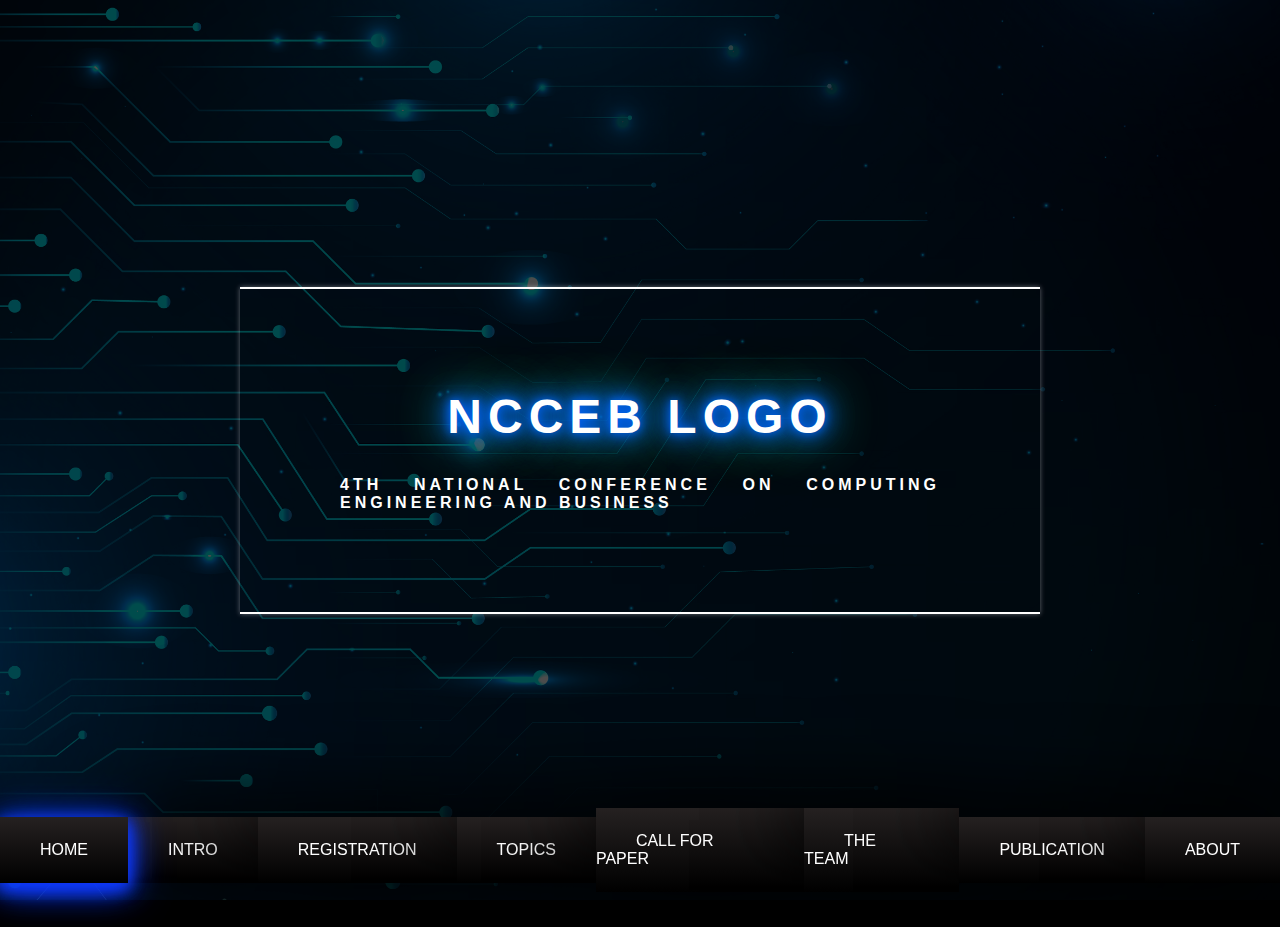
<file: index.html>
<!DOCTYPE html>
<html lang="en">
<head>
    <meta charset="UTF-8">
    <meta name="viewport" content="width=device-width, initial-scale=1.0">
    <title>index</title>
    <link rel="stylesheet" href="style.css">

    <style>

        .text-container{
            padding: 100px 100px;
        }
    </style>
</head>

<body>

    <main class = "main" id = "intro">
        <div class = "filter-section">
            <div class = "main-container"> <!--container-->
                
                <div class = "text-container">
                    <h1>NCCEB LOGO</h1>
                    <p>4TH NATIONAL CONFERENCE ON COMPUTING ENGINEERING AND BUSINESS</p>

                </div>
                   
                </div>
            </div>     
        </main>
   
        

        

        <div class = "navigation-index">
                
            <li class = "homeNav"><a href="index.html">HOME</a></li>

            <li class=""><a href="intro.html">INTRO</a></li>
    
            <li class=""><a href="registration.html">REGISTRATION</a></li>
    
            <li class=""><a href="topics.html">TOPICS</a></li>
    
            <li class=""><a href="call.html">CALL FOR PAPER</a></li>
    
            <li class=""><a href="team.html">THE TEAM</a></li>
    
            <li class=""><a href="publication.html">PUBLICATION</a></li>
    
            <li class=""><a href="about.html">ABOUT</a></li>
        </div>
        


        <script>
            document.querySelector(".homeNav").classList.add('is-toggled');

            //document.querySelector(".introNav").classList.add('is-toggled');
            const textContainer = document.querySelector('.text-container');
            const textCredit = document.querySelector(".text-credit");
            const navigation = document.querySelector(".navigation-index");
            const main = document.querySelector(".main");

        

            function animation() {
                textContainer.classList.add('fade-up');
                textCredit.classList.add('fade-up');
                navigation.classList.add('show-up');
                main.classList.add('show-up');
                sectionContainer.classList.add('show-up')
            }
            
            

        
        //render
            animation();   
        </script>
</body>



</html>
</file>
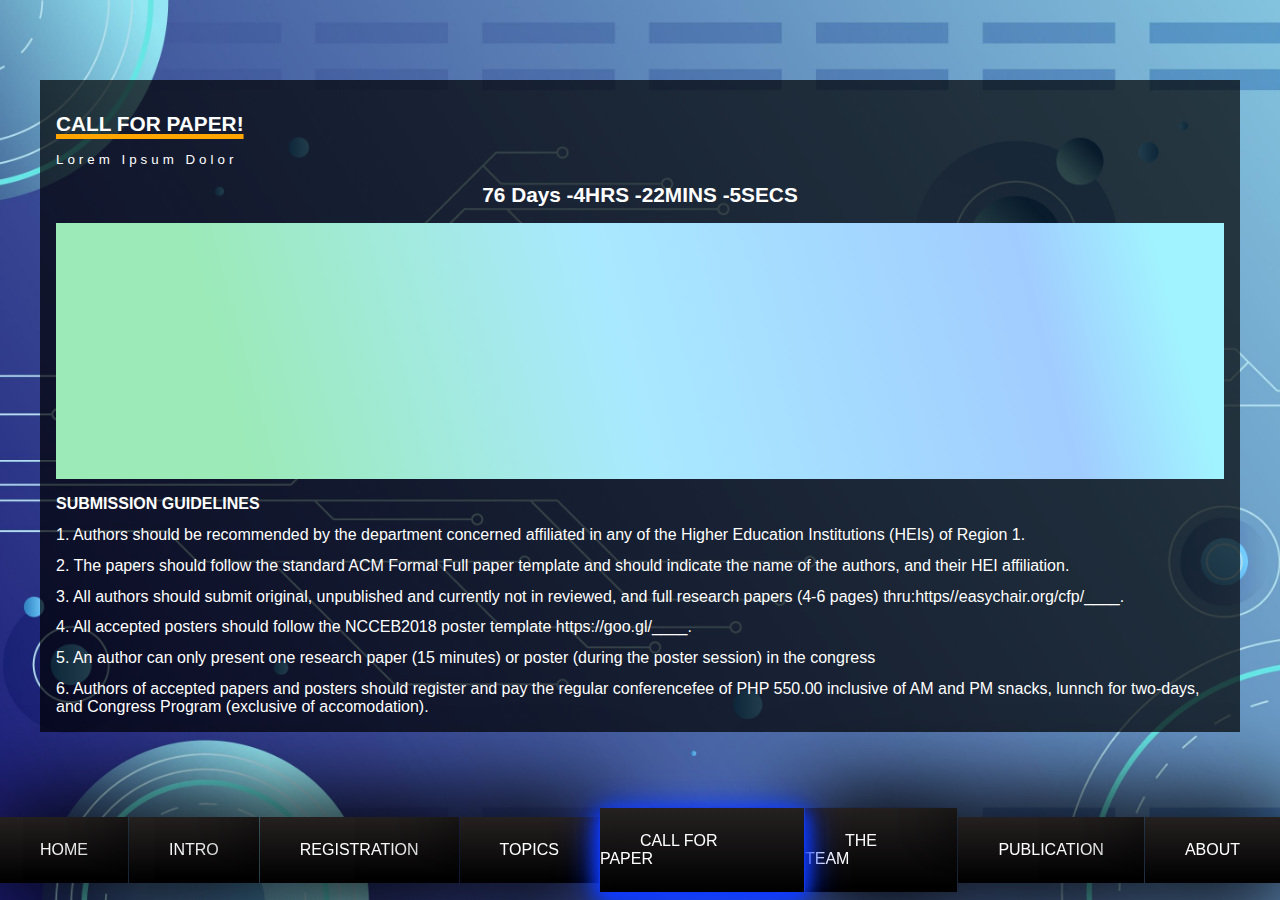
<file: call.html>
<!DOCTYPE html>
<html lang="en">
<head>
    <meta charset="UTF-8">
    <meta name="viewport" content="width=device-width, initial-scale=1.0">
    <title>CALL FOR PAPER</title>
    <link rel="stylesheet" href="style.css">
    <link rel="stylesheet" href="https://cdnjs.cloudflare.com/ajax/libs/font-awesome/6.5.1/css/all.min.css" integrity="sha512-DTOQO9RWCH3ppGqcWaEA1BIZOC6xxalwEsw9c2QQeAIftl+Vegovlnee1c9QX4TctnWMn13TZye+giMm8e2LwA==" crossorigin="anonymous" referrerpolicy="no-referrer" />
</head>

<style>
.main-section {
    width: 100%;
    height: 100vh;
    background-image: url(paper.jpg);
    background-position: center;
    background-size: cover;
    display: flex;
    align-items: center;
    justify-content: center;
}

.main-container {
    margin: 0.5rem;
    margin-bottom: 6rem;
    width: 1200px;
    padding: 1rem;
    background-color: rgba(0, 0, 0, 0.7);
}

.call-container {
    width: 100%;
    height: 16rem;
    background: rgb(155,234,184);
    background: linear-gradient(75deg, rgba(155,234,184,1) 16%, rgba(169,233,255,1) 48%, rgba(161,204,255,1) 83%, rgba(161,243,255,1) 94%);
}

.h4-call{
    color: white;
    text-align: start;
    text-decoration: underline;
    text-decoration-color: orange;
    text-decoration-thickness: 5px;
    text-decoration-style: solid;
    font-size: 1.3rem;
}

.fa-x {
    color: white;
    text-align: end;
    cursor: pointer;
    font-size: 0.8rem;
    margin: 0;
}

h5 {
    color: white;
    
}

small {
    color: white;
    letter-spacing: 4px;
}

.h4-time {
    text-align: center;
    font-size: 1.3rem;
    color: white;
}

.introduction-paragraph {
    text-align: start;
    text-shadow: none;
    letter-spacing: 0px;
    text-shadow: none;
    font-size: 0.8;
    margin-top: 0.3rem;
}

.rules {
    display: flex;
    font-weight: normal;
    flex-direction: column;
    gap: 0.5rem;
}

.h5-guidelines {
    font-size: 1rem;
}

</style>


<body>
    <section class = "main-section">
        <div class = "main-container"> <!--container-->
            <i class="fa-solid fa-x"></i>
            <h4 class = "h4-call">CALL FOR PAPER!</h4>
            
            <small>Lorem Ipsum Dolor</small>
            <h4 class = "h4-time">76 Days -4HRS -22MINS -5SECS</h4>
            <div class = "call-container"></div>
            <!--<p class = "text-credit">©UNTITLED DESIGNS: <span>HTML5 UP</span></p>-->
            <div class = "rules">
                <h5 class = "h5-guidelines">SUBMISSION GUIDELINES</h5>
                <p class = "introduction-paragraph">1. Authors should be recommended by the department concerned affiliated in any of the Higher Education Institutions (HEIs) of Region 1.</p>
                <p class = "introduction-paragraph">2. The papers should follow the standard ACM Formal Full paper template and should indicate the name of the authors, and their HEI affiliation.</p>
                <p class = "introduction-paragraph">3. All authors should submit original, unpublished and currently not in reviewed, and full research papers (4-6 pages) thru:https//easychair.org/cfp/____.</p>
                <p class = "introduction-paragraph">4. All accepted posters should follow the NCCEB2018 poster template https://goo.gl/____.</p>
                <p class = "introduction-paragraph">5. An author can only present one research paper (15 minutes) or poster (during the poster session) in the congress</p>
                <p class = "introduction-paragraph">6. Authors of accepted papers and posters should register and pay the regular conferencefee of PHP 550.00 inclusive of AM and PM snacks, lunnch for two-days, and Congress Program (exclusive of accomodation).</p>
            </div>

        </div>
            
    </section>
   

<!--navigation-->
<ul class = "navigation">
                          
    <li><a href="index.html">HOME</a></li>     

    <li class=""><a href="intro.html">INTRO</a></li>

    <li class=""><a href="registration.html">REGISTRATION</a></li>

    <li class=""><a href="topics.html">TOPICS</a></li>

    <li class="callNav"><a href="call.html">CALL FOR PAPER</a></li>

    <li class=""><a href="team.html">THE TEAM</a></li>

    <li class=""><a href="publication.html">PUBLICATION</a></li>

    <li class=""><a href="about.html">ABOUT</a></li>
    </ul>

</body>

<script>
    
    document.querySelector(".callNav").classList.add('is-toggled');



    const navigation = document.querySelector(".navigation");
    const main = document.querySelector(".main-section");

    function animation() {
 

        navigation.classList.add('show-up');
        main.classList.add('show-up');
    }
    //render
    animation();
</script>

</html>
</file>
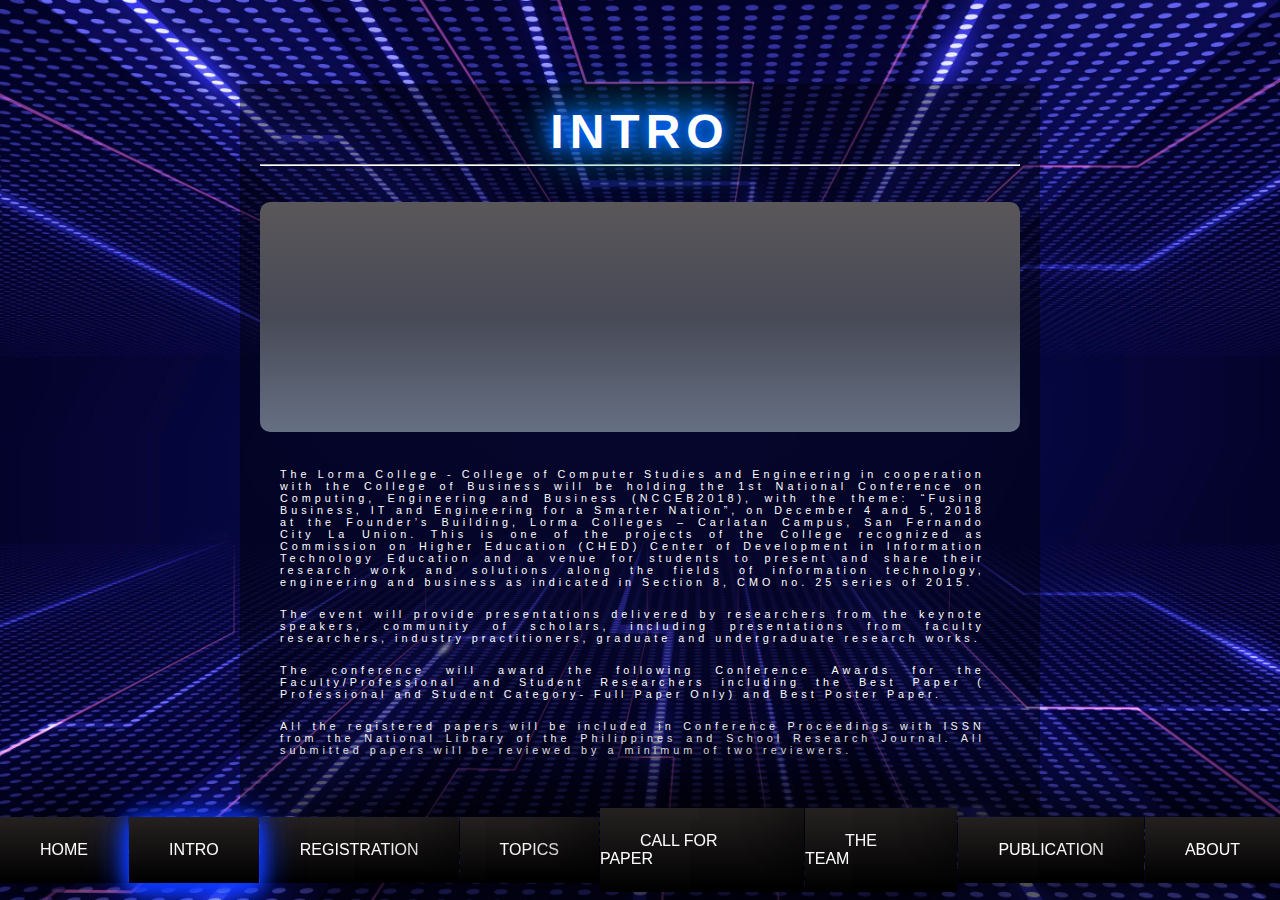
<file: intro.html>
<!DOCTYPE html>
<html lang="en">
<head>
    <meta charset="UTF-8">
    <meta name="viewport" content="width=device-width, initial-scale=1.0">
    <title>INTRODUCTION</title>
    <link rel="stylesheet" href="intro.css">
</head>

<style>
    .main {
        width: 100%;
        height: 100vh;
        background-image: url(intro.jpg);
        background-position: center;
        background-size: cover;
        display: flex;
        justify-content: center; /* Center horizontally */
        align-items: center; /* Center vertically */
    }
    
    .filter {
        width: 100%;
        max-width: 800px; /* Adjust maximum width as needed */
        margin: 0 auto; /* Center horizontally */
        padding: 20px; /* Add padding */
    }
    
    .intro {
        margin-bottom: 20px; /* Add margin below the intro */
    }
    
    .center-box {
        width: 100% ;
        height: 230px; /* Adjust maximum Height of img */
        background: linear-gradient(to bottom, #5A575A, #474956, #667083);
        border-radius: 10px;
    }
    
    .text-containerd {
        text-align: justify;
        color: white;
        font-size: 12px;
        max-width: 98%;
        margin-top: 20px; /* Adjust margin-top */
        margin-bottom: 20px; /* Add margin below the text */
        padding: 0 20px;
    }
    
    .text-containerd p {
        margin-bottom: 20px;
        font-size: 0.9em;
    }
    

</style>


<body>
    <main class = "main">
        <div class = "filter">
            <div class = "main-container">
                <div class="intro">
                    <h1 class="text-intr">INTRO</h1>
                    <hr style="border-color: white; margin-top: 5px;">

                </div>
                <div class="center-box"></div> <!-- Center box -->
                <div class="text-containerd">
                    <p>
                        The Lorma College - College of Computer Studies and Engineering in cooperation with the College of Business will be holding the 1st National Conference on Computing, Engineering and Business (NCCEB2018), with the theme: “Fusing Business, IT and Engineering for a Smarter Nation”, on December 4 and 5, 2018 at the Founder’s Building, Lorma Colleges – Carlatan Campus, San Fernando City La Union. This is one of the projects of the College recognized as Commission on Higher Education (CHED) Center of Development in Information Technology Education and a venue for students to present and share their research work and solutions along the fields of information technology, engineering and business as indicated in Section 8, CMO no. 25 series of 2015.
                    </p>
                    <p>
                        The event will provide presentations delivered by researchers from the keynote speakers, community of scholars, including presentations from faculty researchers, industry practitioners, graduate and undergraduate research works.
                    </p>
                    <p>
                        The conference will award the following Conference Awards for the Faculty/Professional and Student Researchers including the Best Paper ( Professional and Student Category- Full Paper Only) and Best Poster Paper.
                    </p>
                    <p>
                        All the registered papers will be included in Conference Proceedings with ISSN from the National Library of the Philippines and School Research Journal. All submitted papers will be reviewed by a minimum of two reviewers.
                    </p>
                </div>
                    
                
                
                    <ul class = "navigation">
                    
                    <li><a href="index.html">HOME</a></li>    

                    <li class="introNav"><a href="intro.html">INTRO</a></li>
            
                    <li class=""><a href="registration.html">REGISTRATION</a></li>
            
                    <li class=""><a href="topics.html">TOPICS</a></li>
            
                    <li class=""><a href="call.html">CALL FOR PAPER</a></li>
            
                    <li class=""><a href="team.html">THE TEAM</a></li>
            
                    <li class=""><a href="publication.html">PUBLICATION</a></li>
            
                    <li class=""><a href="about.html">ABOUT</a></li>
                    </ul>
                </div>
            </div>     
        </main>
   
</body>

<script>
    
    document.querySelector(".introNav").classList.add('is-toggled');

    const textContainer = document.querySelector('.text-container');
    const textCredit = document.querySelector(".text-credit");
    const navigation = document.querySelector(".navigation");
    const main = document.querySelector(".main");

    function animation() {
        textContainer.classList.add('fade-up');
        textCredit.classList.add('fade-up');
        navigation.classList.add('show-up');
        main.classList.add('show-up');
    }
    //render
    animation();
</script>

</html>
</file>
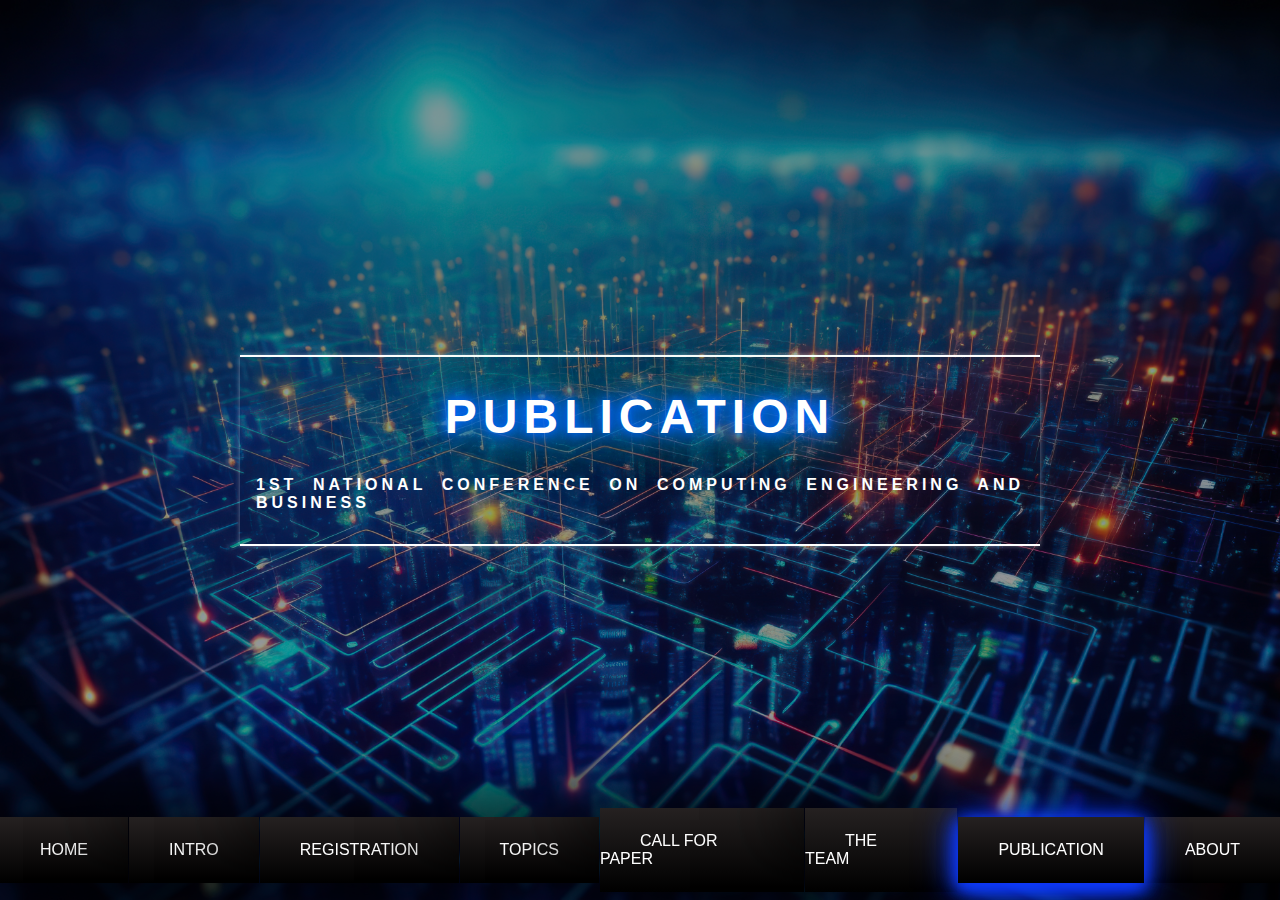
<file: publication.html>
<!DOCTYPE html>
<html lang="en">
<head>
    <meta charset="UTF-8">
    <meta name="viewport" content="width=device-width, initial-scale=1.0">
    <title>PUBLICATION</title>
    <link rel="stylesheet" href="style.css">
</head>

<style>
.main {
    width: 100%;
    height: 100vh;
    background-image: url(publication.jpg);
    background-position: top;
    background-size: cover;
}
</style>


<body>
    <main class = "main">
        <div class = "filter">
            <div class = "main-container"> <!--container-->
                
                <div class = "text-container">
                    <h1>PUBLICATION</h1>
                    <p>1ST NATIONAL CONFERENCE ON COMPUTING ENGINEERING AND BUSINESS</p>
                </div>
                
                
                    <ul class = "navigation">
                                
                    <li><a href="index.html">HOME</a></li>  

                    <li class=""><a href="intro.html">INTRO</a></li>
            
                    <li class=""><a href="registration.html">REGISTRATION</a></li>
            
                    <li class=""><a href="topics.html">TOPICS</a></li>
            
                    <li class=""><a href="call.html">CALL FOR PAPER</a></li>
            
                    <li class=""><a href="team.html">THE TEAM</a></li>
            
                    <li class="publicationNav"><a href="publication.html">PUBLICATION</a></li>
            
                    <li class=""><a href="about.html">ABOUT</a></li>
                    </ul>
                </div>
            </div>     
        </main>
   
</body>

<script>
    
    document.querySelector(".publicationNav").classList.add('is-toggled');

    const textContainer = document.querySelector('.text-container');
    const textCredit = document.querySelector(".text-credit");
    const navigation = document.querySelector(".navigation");
    const main = document.querySelector(".main");

    function animation() {
        textContainer.classList.add('fade-up');
        textCredit.classList.add('fade-up');
        navigation.classList.add('show-up');
        main.classList.add('show-up');
    }
    //render
    animation();
</script>

</html>
</file>
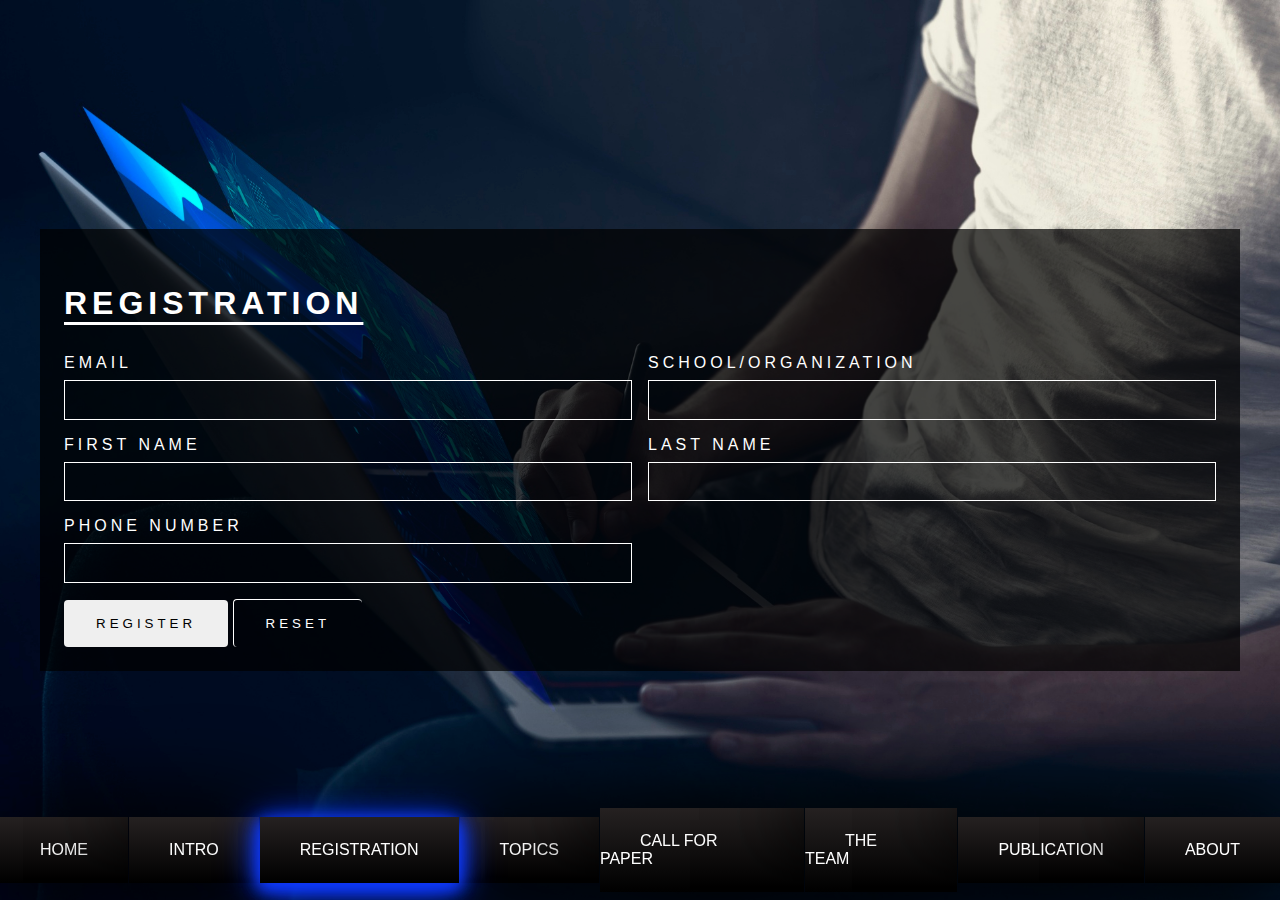
<file: registration.html>
<!DOCTYPE html>
<html lang="en">
<head>
    <meta charset="UTF-8">
    <meta name="viewport" content="width=device-width, initial-scale=1.0">
    <title>INTRODUCTION</title>
    <link rel="stylesheet" href="style.css">
</head>

<style>
.registration-main {
    width: 100%;
    height: 100vh;
    background-image: url(registration.jpg);
    background-position: center;
    background-size: cover;
    display: flex;
    align-items: center;
    justify-content: center;
}

.registration-wrapper {
    width: 100%;
    max-width: 1200px;
    background-color: rgba(0, 0, 0, 0.7);
    padding: 1.5rem;
}

h4 {
    color: white;
    text-decoration: underline;
    letter-spacing: 5px;
    font-size: 2rem;
    text-decoration-skip-ink: auto; 
    text-underline-position: under;
    padding:2rem 0;
}

.introduction-paragraph {
    text-shadow: none;
    text-align: start;
}

.grid-layout {
    width: 100%;
    display: grid;
    grid-template-columns: 1fr 1fr;
    gap: 1rem;
}

input {
    width: 100%;
    padding: 0.7rem;
    background-color: rgba(0, 0, 0, 0.0);
    border: solid 1px white;
    color: white;
    margin-top: 0.5rem;
}

button {
    padding: 1rem 2rem;
    border-radius: 4px;
    border: none;
    letter-spacing: 4px;
    cursor: pointer;
}

button:hover {
    background-color: grey;
}

.button-reset {
    border-left: solid 1px white;
    border-top: solid 1px white;
    background-color: transparent;
    color: white;
    transition-duration: 0.3s;
    animation: ease;
}



</style>


<body>
    <main class ="registration-main">
        <div class = "registration-wrapper">
           <h4>REGISTRATION</h4>
            <div class = "grid-layout">
                <div>
                    <p class = "introduction-paragraph">EMAIL</p>
                    <input type="text">
                </div>

                <div>
                    <p class = "introduction-paragraph">SCHOOL/ORGANIZATION</p>
                    <input type="text">
                </div>

                <div>
                    <p class = "introduction-paragraph">FIRST NAME</p>
                    <input type="text">
                </div>

                <div>
                    <p class = "introduction-paragraph">LAST NAME</p>
                    <input type="text">
                </div>

                <div>
                    <p class = "introduction-paragraph">PHONE NUMBER</p>
                    <input type="text">
                </div>
                <div></div>
                
                <div>
                    <button class = "button-register">REGISTER</button>
                    <button class = "button-reset">RESET</button>
                </div>
            </div>  
           
        </div>
    </main>
   

        <ul class = "navigation">
                                
            <li><a href="index.html">HOME</a></li>  

            <li class=""><a href="intro.html">INTRO</a></li>
    
            <li class="registrationNav"><a href="registration.html">REGISTRATION</a></li>
    
            <li class=""><a href="topics.html">TOPICS</a></li>
    
            <li class=""><a href="call.html">CALL FOR PAPER</a></li>
    
            <li class=""><a href="team.html">THE TEAM</a></li>
    
            <li class=""><a href="publication.html">PUBLICATION</a></li>
    
            <li class=""><a href="about.html">ABOUT</a></li>
            </ul>

</body>

<script>
    
    document.querySelector(".registrationNav").classList.add('is-toggled');



    const navigation = document.querySelector(".navigation");
    const main = document.querySelector(".registration-main");

    function animation() {

        navigation.classList.add('show-up');
        main.classList.add('show-up');
    }
    //render
    animation();
</script>

</html>
</file>
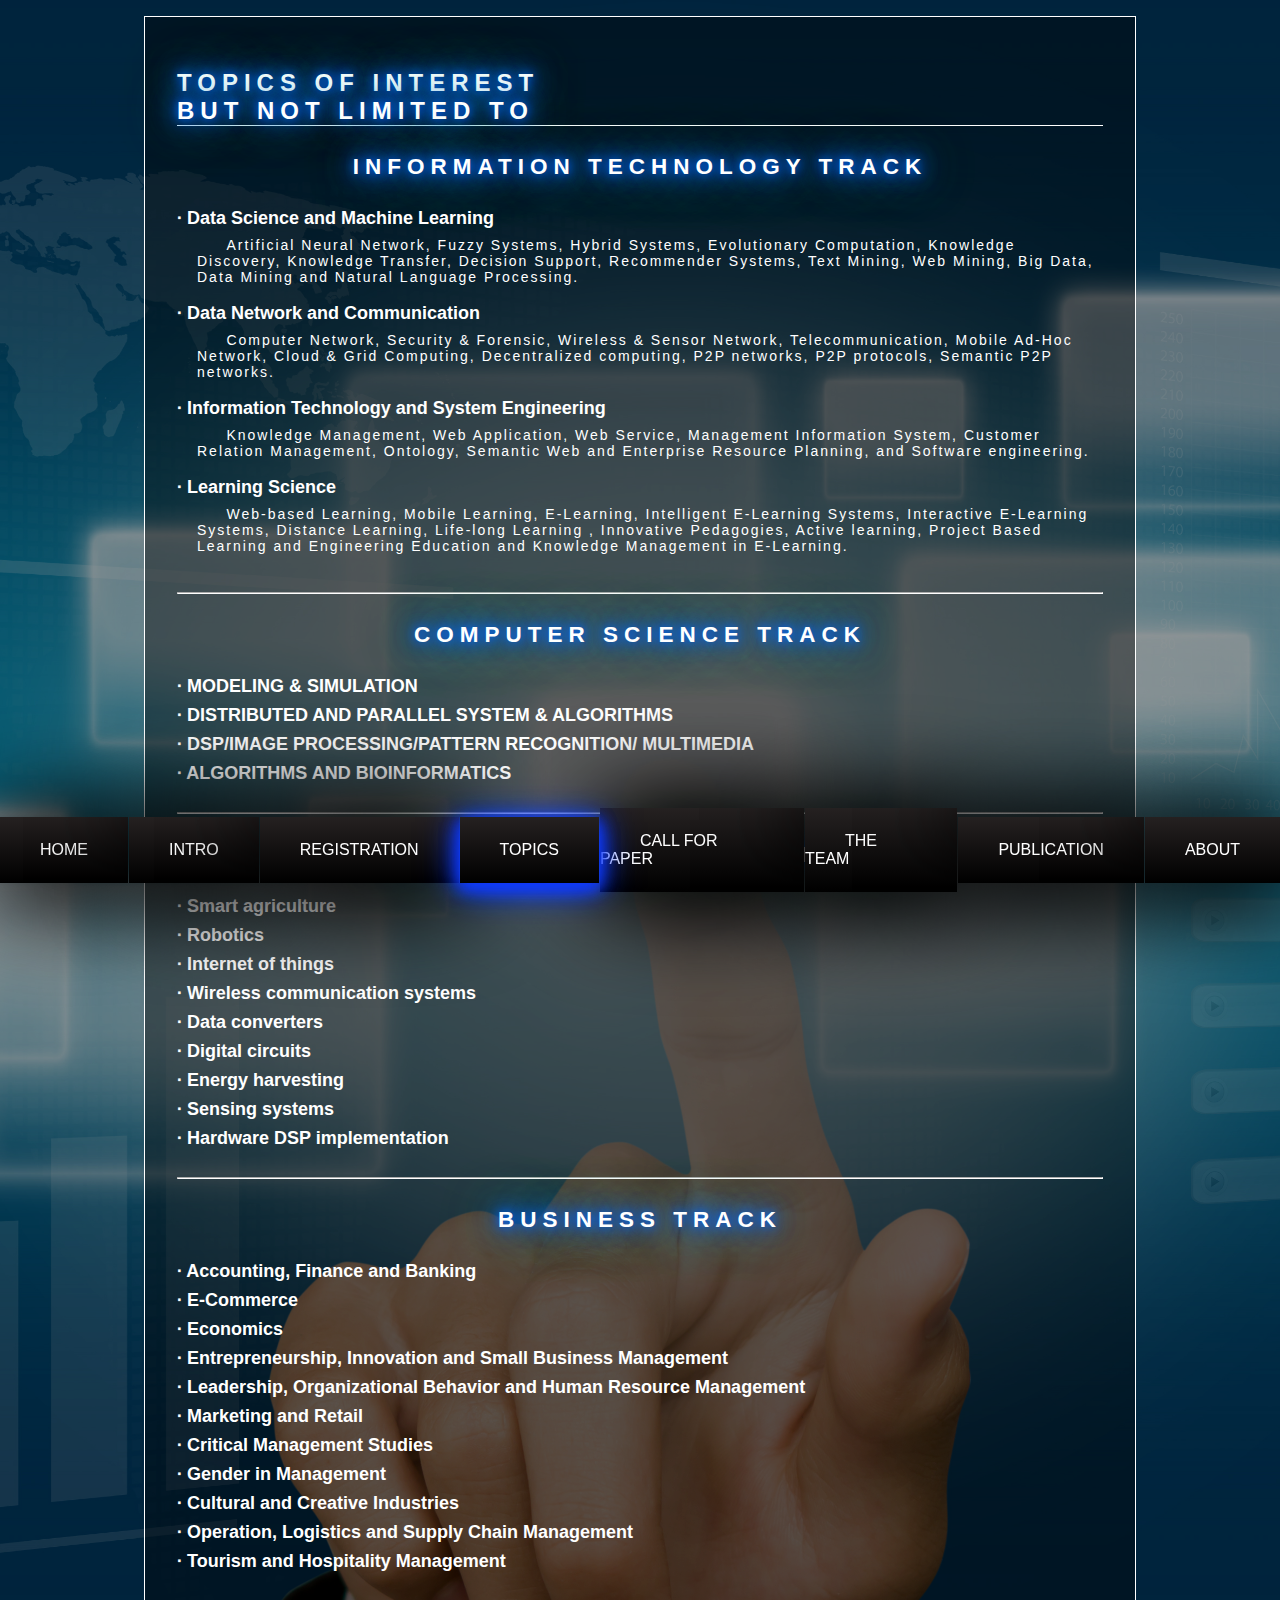
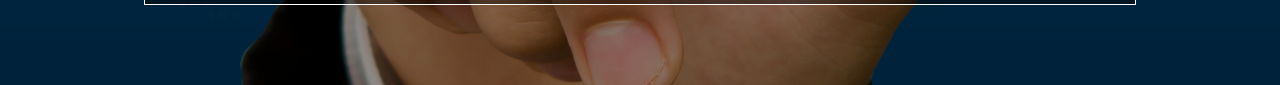
<file: topics.html>
<!DOCTYPE html>
<html lang="en">
<head>
    <meta charset="UTF-8">
    <meta name="viewport" content="width=device-width, initial-scale=1.0">
    <title>TOPICS</title>
    <link rel="stylesheet" href="style.css">
</head>

<style>
.main {
    width: 100%;
    height: auto;
    background-image: url(topicspic.jpg);
    background-position: top;
    background-size: cover;
}
    
    .main-container {
        width: 80%;
        max-width: 1200px;

    }
    
    h2, h4 {
        color: white;
    }
    
    h2 {
        font-size: 1.5rem; /* Adjust font size for the title */
        text-align: center;
        color: white;
        margin-bottom: 20px;
    }
    
    h4 {
        font-size: 18px; /* Adjust font size for subheadings */
    }
    
    .p-topics {
        font-size: 14px; /* Adjust font size for paragraphs */
        text-align: left;
        margin-left: 20px;
        margin-bottom: 10px;
    }
    
    hr {
        border-color: rgb(255, 255, 255);
        margin: 20px 0;
    }

    .h2-topics{
        color: white;
        border: none;
        font-size: 22.5px;
    }

    .title1{
    font-size: 1.5em;
    margin-block-start: 0.83em;
    margin-block-end: 0.83em;
    margin-inline-start: 0px;
    margin-inline-end: 0px;
    font-weight: bold;
    unicode-bidi: isolate;
    font-size: 24px;
    color: white;
    text-align: left;
    }
</style>


<body>
    <main class = "main">
        <div class = "filter">
            <div class = "main-container"> <!--container-->
                 <div class = "wrapper">
                    <h2 class="title1">TOPICS OF INTEREST<br/>
                        BUT NOT LIMITED TO</h2>
                    <h2 class ="h2-topics" id="des">INFORMATION TECHNOLOGY TRACK</h2>
                    <h4>∙ Data Science and Machine Learning</h4>
                    <p class = "p-topics">&nbsp;&nbsp;&nbsp;&nbsp;&nbsp;Artificial Neural Network, Fuzzy Systems, Hybrid Systems, Evolutionary Computation, Knowledge Discovery, Knowledge Transfer, Decision Support, Recommender Systems, Text Mining, Web Mining, Big Data, Data Mining and Natural Language Processing.</p>
                    <h4>∙ Data Network and Communication</h4>
                    <p class = "p-topics">&nbsp;&nbsp;&nbsp;&nbsp;&nbsp;Computer Network, Security &amp; Forensic, Wireless &amp; Sensor Network, Telecommunication, Mobile Ad-Hoc Network, Cloud &amp; Grid Computing, Decentralized computing, P2P networks, P2P protocols, Semantic P2P networks.</p>
                    <h4>∙ Information Technology and System Engineering</h4>
                    <p class = "p-topics">&nbsp;&nbsp;&nbsp;&nbsp;&nbsp;Knowledge Management, Web Application, Web Service, Management Information System, Customer Relation Management, Ontology, Semantic Web and Enterprise Resource Planning, and Software engineering.</p>
                    <h4>∙ Learning Science</h4>
                    <p class = "p-topics">&nbsp;&nbsp;&nbsp;&nbsp;&nbsp;Web-based Learning, Mobile Learning, E-Learning, Intelligent E-Learning Systems, Interactive E-Learning Systems, Distance Learning, Life-long Learning , Innovative Pedagogies, Active learning, Project Based Learning and Engineering Education and Knowledge Management in E-Learning.</p>

                    <hr> 

                    <h2 class ="h2-topics" id="des" class="comp">COMPUTER SCIENCE TRACK</h2>
                    <h4>∙ MODELING & SIMULATION</h4>
                    <h4>∙ DISTRIBUTED AND PARALLEL SYSTEM & ALGORITHMS</h4>
                    <h4>∙ DSP/IMAGE PROCESSING/PATTERN RECOGNITION/ MULTIMEDIA</h4>
                    <h4>∙ ALGORITHMS AND BIOINFORMATICS</h4>
                    <hr>

                    <h2 class ="h2-topics" id="des" class="comp">COMPUTER ENGINEERING TRACK</h2>
                    <h4>∙ Smart agriculture</h4>
                    <h4>∙ Robotics</h4>
                    <h4>∙ Internet of things</h4>
                    <h4>∙ Wireless communication systems</h4>
                    <h4>∙ Data converters</h4>
                    <h4>∙ Digital circuits</h4>
                    <h4>∙ Energy harvesting</h4>
                    <h4>∙ Sensing systems</h4>
                    <h4>∙ Hardware DSP implementation</h4>

                    <hr>

                    <h2 class ="h2-topics" id="des" class="comp">BUSINESS TRACK</h2>
                    <h4>∙ Accounting, Finance and Banking</h4>
                    <h4>∙ E-Commerce</h4>
                    <h4>∙ Economics</h4>
                    <h4>∙ Entrepreneurship, Innovation and Small Business Management</h4>
                    <h4>∙ Leadership, Organizational Behavior and Human Resource Management</h4>
                    <h4>∙ Marketing and Retail</h4>
                    <h4>∙ Critical Management Studies</h4>
                    <h4>∙ Gender in Management</h4>
                    <h4>∙ Cultural and Creative Industries</h4>
                    <h4>∙ Operation, Logistics and Supply Chain Management</h4>
                    <h4>∙ Tourism and Hospitality Management</h4>
                </div>

                
                
                
                    <ul class = "navigation">
                        
                    <li><a href="index.html">HOME</a></li>      

                    <li class=""><a href="intro.html">INTRO</a></li>
            
                    <li class=""><a href="registration.html">REGISTRATION</a></li>
            
                    <li class="topicsNav"><a href="topics.html">TOPICS</a></li>
            
                    <li class=""><a href="call.html">CALL FOR PAPER</a></li>
            
                    <li class=""><a href="team.html">THE TEAM</a></li>
            
                    <li class=""><a href="publication.html">PUBLICATION</a></li>
            
                    <li class=""><a href="about.html">ABOUT</a></li>
                    </ul>
                </div>
            </div>     
        </main>
   
</body>

<script>
    
    document.querySelector(".topicsNav").classList.add('is-toggled');


    const textCredit = document.querySelector(".text-credit");
    const navigation = document.querySelector(".navigation");
    const main = document.querySelector(".main");

    function animation() {

        textCredit.classList.add('fade-up');
        navigation.classList.add('fade-up');
        main.classList.add('show-up');
    }
    //render
    animation();
</script>

</html>
</file>
<file: style.css>
* {
    box-sizing: border-box;
    padding: 0;
    margin: 0;
    font-family:sans-serif;
    
    
}

html {
    scroll-behavior: smooth;
}

body {
    background-color: black;
}

.main {
    width: 100%;
    height: 100vh;
    background-image: url(index.jpg);
    background-position: top;
    background-size: cover;
}

.filter-section {
    background-color: rgba(0, 0, 0, 0.7);
    width: 100%;
    height: 100%;
    display: flex;
    justify-content: center;
    align-items: center;
}

.filter {
    background-color: rgba(0, 0, 0, 0.4);
    width: 100%;
    height: 100%;
    display: flex;
    justify-content: center;
    align-items: center;
}


.main-container {
    display: flex;
    flex-direction: column;
    gap: 1rem;
}

.section-container {
    display: flex;
    flex-direction: column;
    gap: 5rem;
}

.filter-section {
    width: 100%;
    height: 100%;
    display: flex;
    justify-content: center;
    align-items: center;
}


h1 {
 text-align: center;
 color: white;
 font-weight: bolder;
 letter-spacing: 6px;
 font-size: 3rem;
 text-shadow: 0 0 10px #0066ff, 0 0 20px #0066ff, 0 0 30px #0066ff, 0 0 50px #0066ff, 0 0 60px #00ff00;
}

h2 {
    font-size:13px;
    text-align: left;
    color: white;
    font-weight: bolder;
    letter-spacing: 6px;
    font-size: 3rem;
    text-shadow: 0 0 10px #0066ff, 0 0 20px #0066ff, 0 0 30px #0066ff, 0 0 50px #0066ff, 0 0 60px #00ff00;
    vertical-align: baseline;
    border-bottom: 1px solid;
    margin-bottom: 20px;
   }

.text-container {
    margin: 0 auto;
    color: white;
    max-width: 800px;
    font-weight: bold;
    display: flex;
    flex-direction: column;
    gap: 2rem;
    border-top: solid 2px white;
    border-bottom: 2px solid;
    padding: 2rem 1rem;
    box-shadow: 0 0px 5px rgba(251, 244, 255, 0.4);
}

p {
    text-align:justify;
    color: white;
    letter-spacing: 4px;
}

.p-topics {
    color: white;
    text-shadow: none;
    text-align: start;
    letter-spacing: 2px;
    font-size: 1.5rem;
}

.wrapper {
    display:flex;
    flex-direction: column;
    padding: 2rem;
    border: solid 1px white;
    margin: 1rem;
    margin-bottom: 5rem;
    gap: 0.5rem;
    background-color: rgba(0, 0, 0, 0.4);
}


li {
    list-style: none;
    color: white;
    text-decoration: none;
    padding: 1.5rem .0;
    cursor: pointer;
    transition: ease-out 0.6s;
    background: rgb(0,0,0);
    background: linear-gradient(0deg, rgba(0,0,0,1) 0%, rgb(37, 33, 33) 100%);
    box-shadow:  5px 5px 100px #000000,
             5px 5px 100px #000000;
}

.navigation:nth-child(1) {
    background-color: #0066ff;
}

a {
    color: white;
    text-decoration: none;
    padding: 3rem 2.5rem;
}

.first-child {
    border: solid;
    border-left: solid 2px;
}

.last-child {
    border: solid;
    border-right: solid 2px;
}

li:hover {
    background-color: rgba(213, 196, 161, 0.6);
    box-shadow: 0 5px 15px rgba(15, 59, 255, 0.8),  0 5px 15px rgba(15, 59, 255, 0.8),  0 5px 30px rgba(15, 59, 255, 0.8),  0 5px 40px rgba(15, 59, 255, 0.8);
    margin-left: 1rem;
    margin-right: 1rem;
    transform: scale(1.2);
    background-color: rgba(6, 6, 117, 0.7);
    
}

.is-toggled {
    background-color: rgba(213, 196, 161, 0.6);
    box-shadow: 0 5px 15px rgba(15, 59, 255, 0.8),  0 5px 15px rgba(15, 59, 255, 0.8),  0 5px 30px rgba(15, 59, 255, 0.8),  0 5px 40px rgba(15, 59, 255, 0.8);
    z-index: 2;
}

/*ul*/
.navigation {
    display: flex;
    align-items: center;
    justify-content: center;
    color: white;
    position: fixed;
    bottom: 0.5rem;
    left: 0;
    right: 0;
    gap: 1px;
}

/*
.navigation-index {
    display: flex;
    align-items: center;
    justify-content: center;
    color: white;
    bottom:0.5rem;
    top: 0.5rem;
    position:sticky;
    margin-top: -4.3rem;
}
*/

.navigation-index {
    display: flex;
    align-items: center;
    justify-content: center;
    color: white;
    bottom:0.5rem;
    margin-top: -5rem;
    position:sticky;
}

@keyframes fadeUp {
  0% {
    opacity: 0;
    scale: (0);
    transform: scale(0);
    
  }
  100% {
    opacity: 1;
    transform: scale(1);
    
  }
}

@keyframes fadeUpIndex {
    0% {
      opacity: 0;     
    }
    100% {
      opacity: 1;    
    }
  }

@keyframes showUp {
  0% {
    opacity: 0;
    transform: translateY(100%);
  }
  100% {
    opacity: 1; 
    transform: translateY(0);  
  }
}

.fade-up-index {
    animation: fadeUpIndex 1s ease; 
}

.fade-up {
  animation: fadeUp 2.5s ease; 
}

.show-up {
    animation: showUp 2s ease; 
}



span {
    text-decoration: underline;
    cursor: pointer;
}

span:hover {
    box-shadow: 0 5px 15px rgba(15, 59, 255, 0.8),  0 5px 15px rgba(15, 59, 255, 0.8),  0 5px 30px rgba(15, 59, 255, 0.8),  0 5px 40px rgba(15, 59, 255, 0.8);
}
</file>
<file: intro.css>
* {
    box-sizing: border-box;
    padding: 0;
    margin: 0;
    font-family:sans-serif;
    
    
}

html {
    scroll-behavior: smooth;
}

body {
    background-color: black;
}

.main {
    width: 100%;
    height: 100vh;
    background-image: url(index.jpg);
    background-position: top;
    background-size: cover;
}

.filter-section {
    background-color: rgba(0, 0, 0, 0.7);
    width: 100%;
    height: 100%;
    display: flex;
    justify-content: center;
    align-items: center;
}

.filter {
    background-color: rgba(0, 0, 0, 0.4);
    width: 95%; /* Adjust width */
    max-width: 800px; /* Adjust maximum width as needed */
    margin: 40px auto; /* Center horizontally and add smaller margins */
    padding: 20px; /* Add padding */
}



.main-container {
    display: flex;
    flex-direction: column;
    gap: 1rem;
}

.section-container {
    display: flex;
    flex-direction: column;
    gap: 5rem;
}

.filter-section {
    width: 100%;
    height: 100%;
    display: flex;
    justify-content: center;
    align-items: center;
}


h1 {
 text-align: center;
 color: white;
 font-weight: bolder;
 letter-spacing: 6px;
 font-size: 3rem;
 text-shadow: 0 0 10px #0066ff, 0 0 20px #0066ff, 0 0 30px #0066ff, 0 0 50px #0066ff, 0 0 60px #00ff00;
}

h2 {
    font-size:13px;
    text-align: left;
    color: white;
    font-weight: bolder;
    letter-spacing: 6px;
    font-size: 3rem;
    text-shadow: 0 0 10px #0066ff, 0 0 20px #0066ff, 0 0 30px #0066ff, 0 0 50px #0066ff, 0 0 60px #00ff00;
    vertical-align: baseline;
    border-bottom: 1px solid;
    margin-bottom: 20px;
   }

.text-container {
    margin: 0 auto;
    color: white;
    max-width: 800px;
    font-weight: bold;
    display: flex;
    flex-direction: column;
    gap: 2rem;
    border-top: solid 2px white;
    border-bottom: 2px solid;
    padding: 2rem 1rem;
    box-shadow: 0 0px 5px rgba(251, 244, 255, 0.4);
}

p {
    text-align:justify;
    color: white;
    letter-spacing: 4px;
}

.p-topics {
    color: white;
    text-shadow: none;
    text-align: start;
    letter-spacing: 2px;
    font-size: 1.5rem;
}

.wrapper {
    display:flex;
    flex-direction: column;
    padding: 2rem;
    border: solid 1px white;
    margin: 1rem;
    margin-bottom: 5rem;
    gap: 0.5rem;
    background-color: rgba(0, 0, 0, 0.4);
}


li {
    list-style: none;
    color: white;
    text-decoration: none;
    padding: 1.5rem .0;
    cursor: pointer;
    transition: ease-out 0.6s;
    background: rgb(0,0,0);
    background: linear-gradient(0deg, rgba(0,0,0,1) 0%, rgb(37, 33, 33) 100%);
    box-shadow:  5px 5px 100px #000000,
             5px 5px 100px #000000;
}

.navigation:nth-child(1) {
    background-color: #0066ff;
}

a {
    color: white;
    text-decoration: none;
    padding: 3rem 2.5rem;
}

.first-child {
    border: solid;
    border-left: solid 2px;
}

.last-child {
    border: solid;
    border-right: solid 2px;
}

li:hover {
    background-color: rgba(213, 196, 161, 0.6);
    box-shadow: 0 5px 15px rgba(15, 59, 255, 0.8),  0 5px 15px rgba(15, 59, 255, 0.8),  0 5px 30px rgba(15, 59, 255, 0.8),  0 5px 40px rgba(15, 59, 255, 0.8);
    margin-left: 1rem;
    margin-right: 1rem;
    transform: scale(1.2);
    background-color: rgba(6, 6, 117, 0.7);
    
}

.is-toggled {
    background-color: rgba(213, 196, 161, 0.6);
    box-shadow: 0 5px 15px rgba(15, 59, 255, 0.8),  0 5px 15px rgba(15, 59, 255, 0.8),  0 5px 30px rgba(15, 59, 255, 0.8),  0 5px 40px rgba(15, 59, 255, 0.8);
    z-index: 2;
}

/*ul*/
.navigation {
    display: flex;
    align-items: center;
    justify-content: center;
    color: white;
    position: fixed;
    bottom: 0.5rem;
    left: 0;
    right: 0;
    gap: 1px;
}

/*
.navigation-index {
    display: flex;
    align-items: center;
    justify-content: center;
    color: white;
    bottom:0.5rem;
    top: 0.5rem;
    position:sticky;
    margin-top: -4.3rem;
}
*/

.navigation-index {
    display: flex;
    align-items: center;
    justify-content: center;
    color: white;
    bottom:0.5rem;
    margin-top: -5rem;
    position:sticky;
}

@keyframes fadeUp {
  0% {
    opacity: 0;
    scale: (0);
    transform: scale(0);
    
  }
  100% {
    opacity: 1;
    transform: scale(1);
    
  }
}

@keyframes fadeUpIndex {
    0% {
      opacity: 0;     
    }
    100% {
      opacity: 1;    
    }
  }

@keyframes showUp {
  0% {
    opacity: 0;
    transform: translateY(100%);
  }
  100% {
    opacity: 1; 
    transform: translateY(0);  
  }
}

.fade-up-index {
    animation: fadeUpIndex 1s ease; 
}

.fade-up {
  animation: fadeUp 2.5s ease; 
}

.show-up {
    animation: showUp 2s ease; 
}



span {
    text-decoration: underline;
    cursor: pointer;
}

span:hover {
    box-shadow: 0 5px 15px rgba(15, 59, 255, 0.8),  0 5px 15px rgba(15, 59, 255, 0.8),  0 5px 30px rgba(15, 59, 255, 0.8),  0 5px 40px rgba(15, 59, 255, 0.8);
}
</file>
